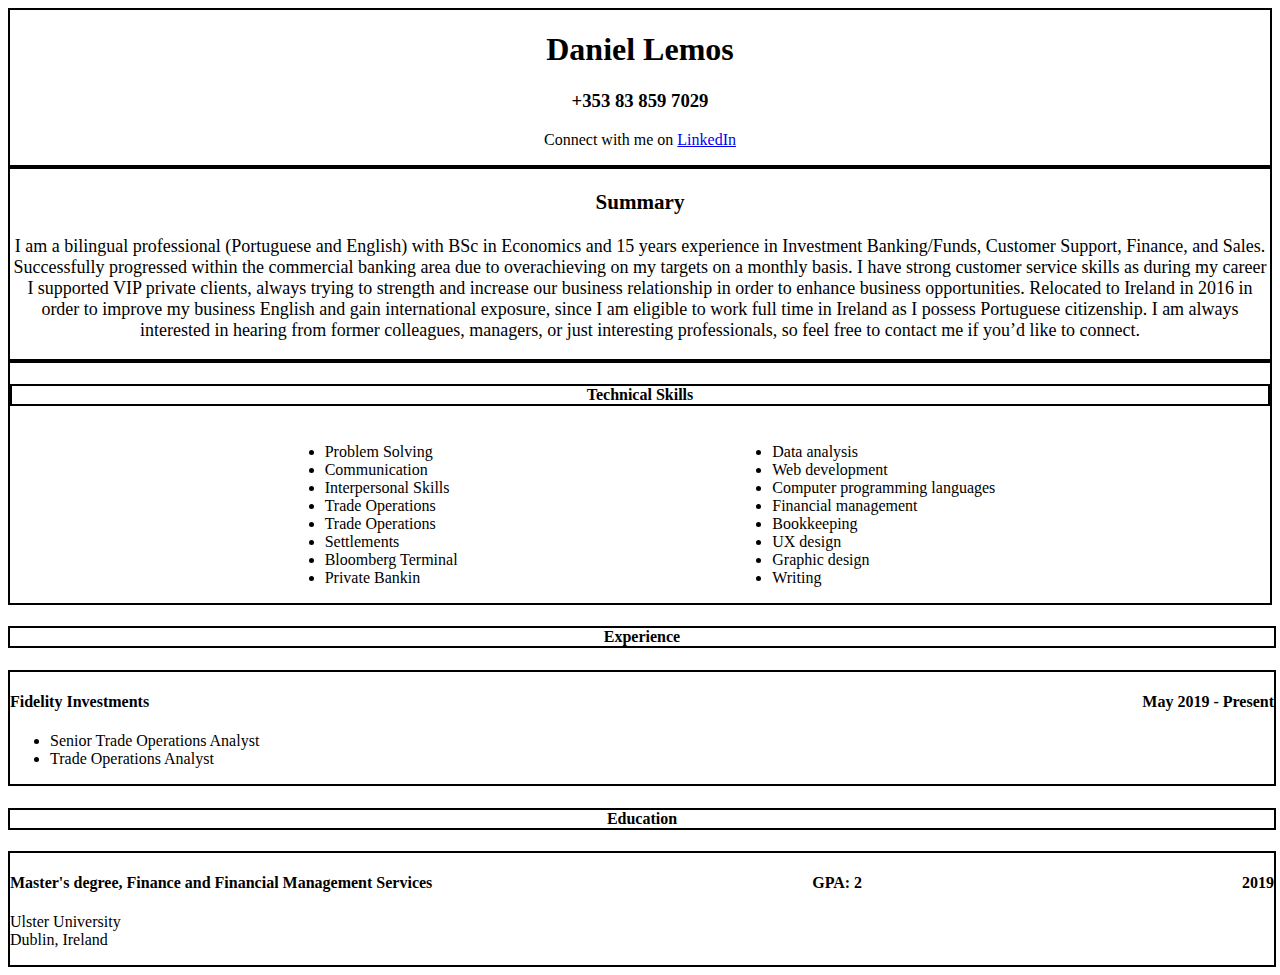
<file: index.html>
<!DOCTYPE html>
<html>
  
  <head>
    <title>Daniel Lemos CV</title>
    <link rel="stylesheet" href="style.css">
    
  </head>

  <body>
    <header id="header">
      <h1>Daniel Lemos</h1>
      <h3>+353 83 859 7029</h3>
      <p>Connect with me on <a href="https://www.linkedin.com/in/alemosdaniel/">LinkedIn</a></p>
    </header>

    <article id="main">
      <section id="summary">
        <h3>Summary</h3>
          <p>I am a bilingual professional (Portuguese and English) with BSc in Economics and 15 years experience in Investment Banking/Funds, Customer Support, Finance, and Sales. Successfully progressed within the commercial banking area due to overachieving on my targets on a monthly basis. 
          I have strong customer service skills as during my career I supported VIP private clients, always trying to strength and increase our business relationship in order to enhance business opportunities.
          Relocated to Ireland in 2016 in order to improve my business English and gain international exposure, since I am eligible to work full time in Ireland as I possess Portuguese citizenship.
          I am always interested in hearing from former colleagues, managers, or just interesting professionals, so feel free to contact me if you’d like to connect.</p>
      </section>

      <section class="overview"> 
          <h4 class="title">Technical Skills</h4>
          <div class="job-wanted">
            
            <ul class="bullets">
              <li>Problem Solving</li>
              <li>Communication</li>
              <li>Interpersonal Skills</li>
              <li>Trade Operations</li>
              <li>Trade Operations</li>
              <li>Settlements</li>
              <li>Bloomberg Terminal</li>
              <li>Private Bankin</li>
            </ul>
          </div>

          <div class="job-wanted">
            
            <ul class="bullets">
              <li>Data analysis</li>
              <li>Web development</li>
              <li>Computer programming languages</li>
              <li>Financial management</li>
              <li>Bookkeeping</li>
              <li>UX design</li>
              <li>Graphic design</li>
              <li>Writing</li>
            </ul>
          </div>
       </section>


       <section class="overview-exp">
        <h4 class="title">Experience</h4>
        <div class="type-year">
          <div class="type">
            <h4 class="list-title">Fidelity Investments</h4>
            <ul class="bullets">
             <li>Senior Trade Operations Analyst </li>
              <li>Trade Operations Analyst</li>
             
            </ul>
          </div>
          <div class="year">
            <h4 class="list-title"> May 2019 - Present  </h4>
          </div>
         </div>
      </section>

      <section class="overview-exp">
          <h4 class="title">Education</h4>
          <div class="type-year">
          <div class="type">
            <h4 class="major">Master's degree, Finance and Financial Management Services</h4>
            <p class="school-info">Ulster University<br>Dublin, Ireland</p>
          </div>
          <h4 id="gpa">GPA: 2</h4>
          <div class="year">
            <h4 class="list-title">2019</h4>
          </div>
        </div>
      </section>

    </article>
  </body>
</html>
</file>
<file: style.css>
#main {
  width: 100%
}

#header{
  border: 2px solid black;
  text-align: center;
}

#summary{
  border: 2px solid black;
  text-align: center;
  font-size: 18px;
}

/* Media query for smaller screens (e.g., mobile devices) */
@media screen and (max-width: 768px) {
  #summary {
      font-size: 14px;
  }
}

.overview{
  border: 2px solid black;
  justify-content: space-evenly;
  display: flex;
  flex-wrap: wrap;
}

.title{
  border: 2px solid black;
  width: 100%;
  text-align: center;
}

.overview-exp .title{
  text-align: center;
  width: 100%;
} 

.type-year{
  width: 100%;
  display: flex;
  flex-wrap: nowrap;
  justify-content: space-between;
  border: 2px solid black;
}
</file>
